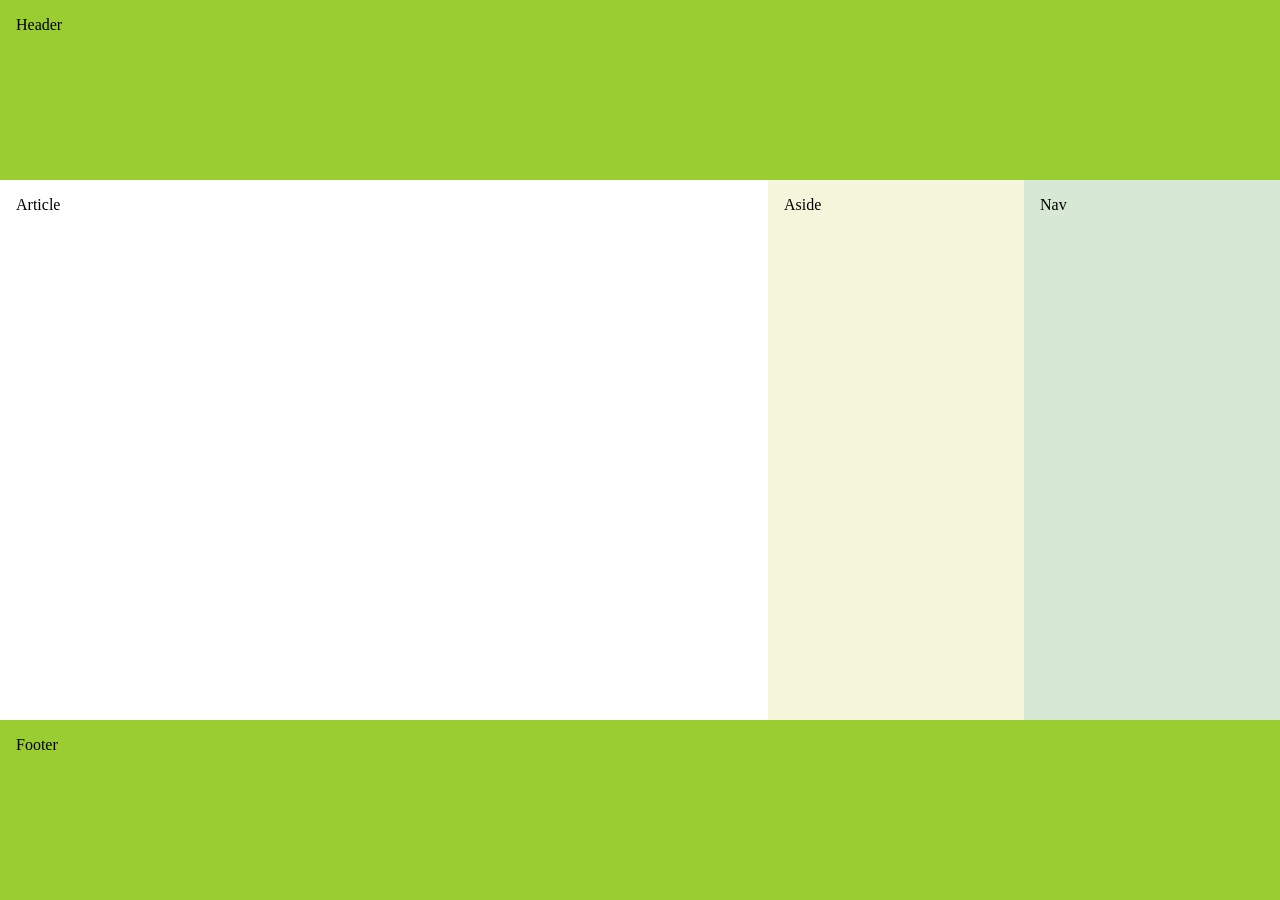
<file: HTML CSS FlexBox/FlexBox Website Layout/index.html>
<!DOCTYPE html>
<html lang="en">
<head>
    <meta charset="UTF-8">
    <meta name="viewport" content="width=device-width, initial-scale=1.0">
    <title>Document</title>
    <link rel="stylesheet" href="style.css">
</head>
<body>
    <header>Header</header>
    <div id="main">
         <article>Article</article>
        <nav>Nav</nav>
        <aside>Aside</aside>
      </div>
      <footer>Footer</footer>  
</body>
</html>
</file>
<file: HTML CSS FlexBox/FlexBox Website Layout/style.css>
* {
    box-sizing: border-box; 
  }
  body {
    display: flex;
    min-height: 100vh;
    flex-direction: column;
    margin: 0;
  }
  #main {
    display: flex;
    flex: 1;
  }
  #main article {
    flex: 1;
    order: 1;
  }

  #main nav {
    flex: 0 0 20vw;
    background: #D7E8D4;
    order: 3;
  }
  #main aside {
    flex: 0 0 20vw;
    background: beige;
    order: 2;
  }
  header, footer {
    background: yellowgreen;
    height: 20vh;
   
  }
  header, footer, article, nav, aside {
    padding: 1em;
  }
</file>
